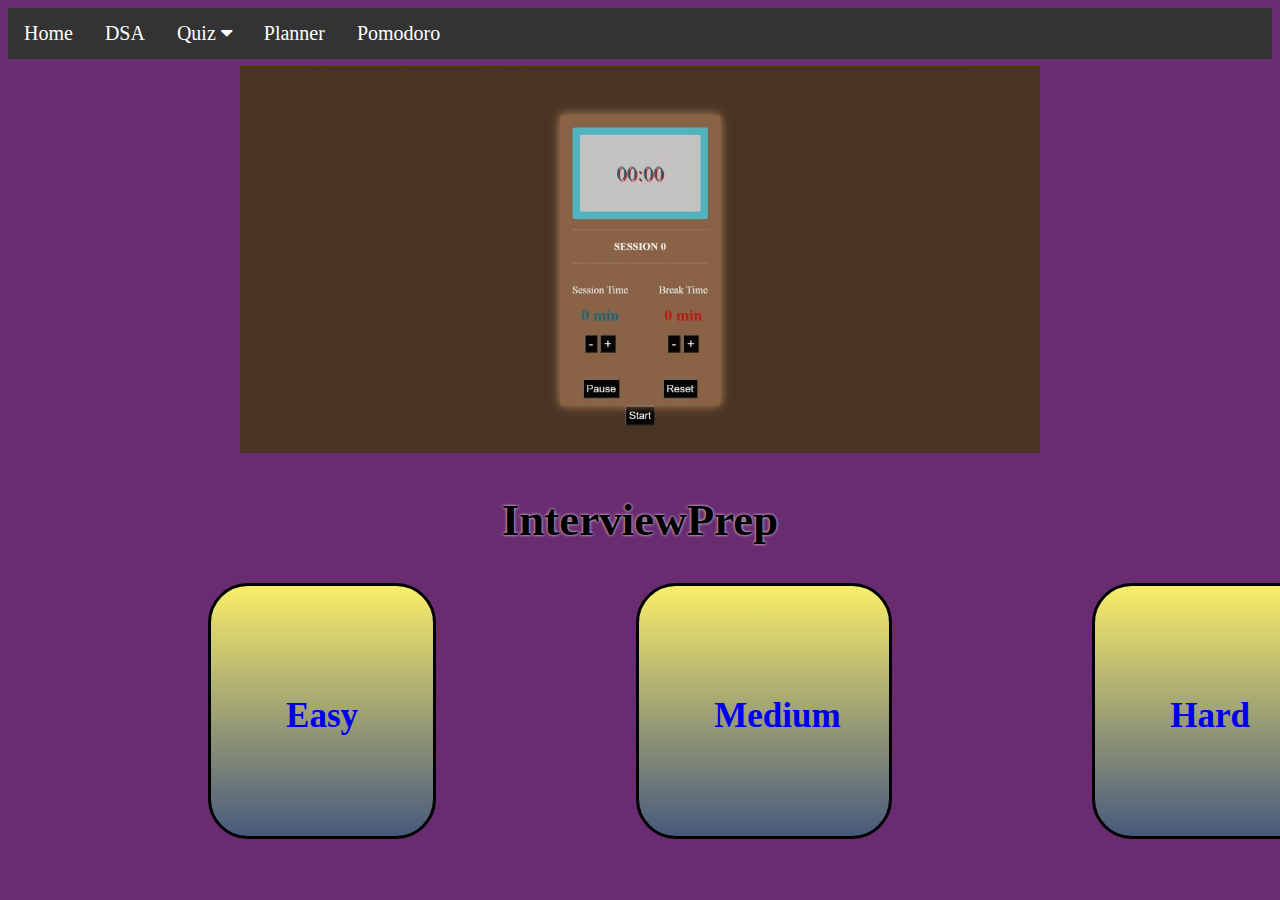
<file: index.html>
<!DOCTYPE html>
<html lang="en" dir="ltr">
  <head>
    <meta charset="utf-8">
    <title>InterviewPrep</title>
    <link rel="stylesheet" href="styles.css">
    <link rel="preconnect" href="https://fonts.gstatic.com">
<link href="https://fonts.googleapis.com/css2?family=Indie+Flower&display=swap" rel="stylesheet">
<link rel="stylesheet" href="https://cdnjs.cloudflare.com/ajax/libs/font-awesome/4.7.0/css/font-awesome.min.css">
  </head>

  <body>
      <header>
        <!-- navBar-->

  <div class="navbar">
    <a href="#home">Home</a>
    <a href="#topics">DSA</a>

    <!--quiz dropdown-->
     <div class="dropdown">
      <button class="dropbtn">Quiz
        <i class="fa fa-caret-down"></i>
      </button>
      <div class="dropdown-content">
        <a href="Quizzes/OOPSquiz/index.html" target="_blank">OOPS</a>
        <a href="Quizzes/DBMSquiz/index.html" target="_blank">DBMS</a>
      </div>
    </div>
    <!--dropdown ends-->

   <a href="Planner/index.html" target="_blank">Planner</a>
   <a href="pomodoro/index.html" target="_blank">Pomodoro</a>
 </div>






        <!--slideshow of various features-->
        <div class="slideshow">

          <img class="mySlides" src="images/1.jpeg">
          <img class="mySlides" src="images/3.jpeg">
          <img class="mySlides" src="images/2.jpeg">
          <img class="mySlides" src="images/4.jpeg">

        </div>
      </header>

      <main>
        <!-- title of project-->
        <div class="titleProject">
           <h2>InterviewPrep</h2>
        </div>

        <!--Topics list-->
        <div class="Topics" id="topics">

         <div class="cards" id="easy">
           <a href="DSATopics/EasyCateg/index.html"><h3>Easy</h3></a>
         </div>

        <div class="cards" id="medium">
           <a href="DSATopics/MediumCateg/index.html"><h3>Medium</h3></a>
         </div>

         <div class="cards" id="hard">
           <a href="DSATopics/HardCateg/index.html"><h3>Hard</h3></a>
         </div>
        </div>
      </main>

      <footer>

        <!-- general information name ids and all-->
        <div class="">

        </div>
      </footer>
    <script src="script.js" type="text/javascript"></script>
  </body>
</html>
</file>
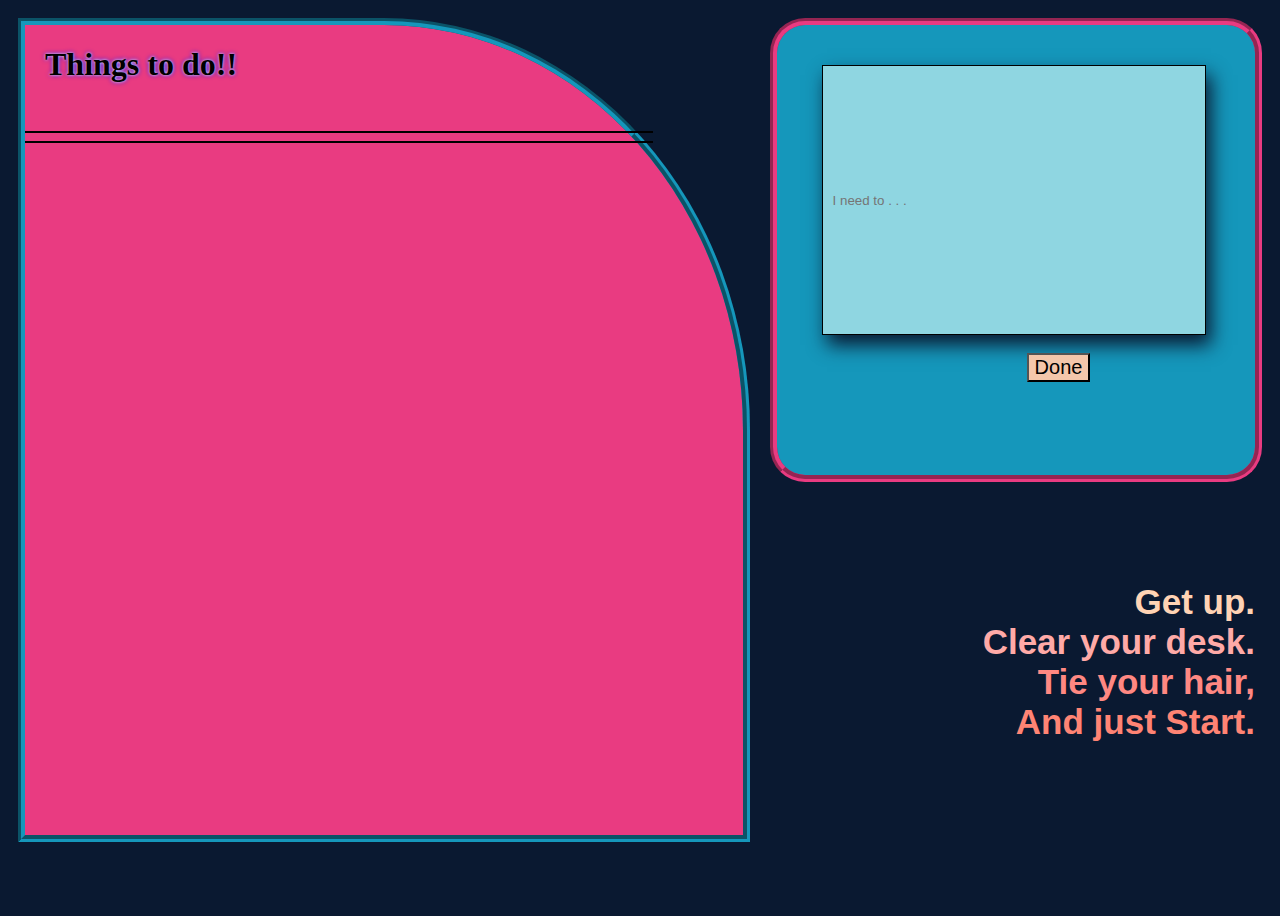
<file: Planner/index.html>
<html>
    <head>
        <title>
            ToDo App
        </title>
        <link rel="stylesheet" href="styles.css">
    </head>

    <body>
        <div id="container">
            <div id="left">
                  <div id="header">
                      <h1>Things to do!!</h1><br>

                  </div>
                    <hr color="black">
                    <hr color="black">

                  <div id="TasksList">

                  </div>

            </div>
            <div id="right">
                <input id="input" placeholder="I need to . . ."><br><br>
                <button id="btn">Done</button>
                 <div class="text"><b>
                   <font color="#ffd3b4"> Get up.</font><br>
                  <font color="#ffaaa7"> Clear your desk.</font><br>
                     <font color="#ff8882">Tie your hair,</font><br>
                     <font color="#ff8474">And just Start.</font>
</b>
                 </div>
            </div>

        </div>

    </body>
    <script src="script.js" type="text/javascript"></script>
</html>
</file>
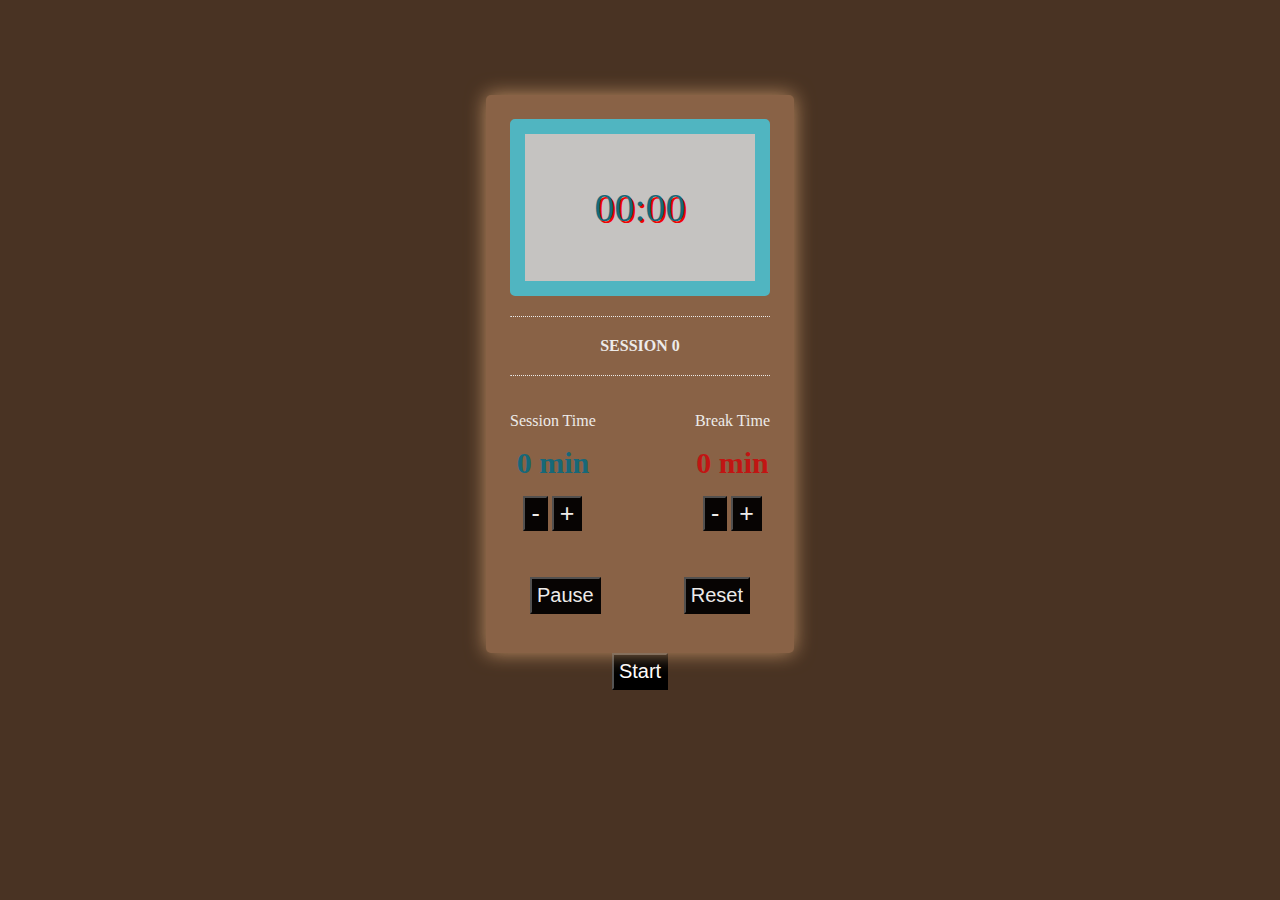
<file: pomodoro/index.html>
<!DOCTYPE html>
<html lang="en" dir="ltr">
  <head>
    <meta charset="utf-8">
    <title>Pomodoro</title>
    <link rel="stylesheet" href="styles.css">
    
  </head>
  <body>
  <center>
    <div class="container">
     <!--upper-->
       <div class="upper">

         <div class="borderUpper">

                <p id="timer">00:00</p>

         </div>

       </div>
     <!--upper ends-->
       <hr class="stylehr">

    <!--lower-->
       <div class="lower">

         <div class="current">

            <span>SESSION <span id="sessionNo">0</span></span>
         </div>
         <hr class="stylehr">

          <div class="time">
            <div class="sessionTime">
              <p>Session Time</p>
              <span><span id="stime">0</span> min</span>
              <p class="sessionBtn">
                <button id="sminus" class="plusminus">-</button>
                <button id="splus"  class="plusminus">+</button
              </p>
            </div>
            <div class="breakTime">
               <p>Break Time</p>
               <span><span id="btime">0</span> min</span>
               <p class="breakBtn">
                 <button id="bminus"  class="plusminus">-</button>
                 <button id="bplus"   class="plusminus">+</button
               </p>

            </div>
          </div>


           <div class="footerBtn">



            <button id="pause">Pause</button>


            <button id="reset">Reset</button>
          </div>


       </div>

    </div>
    </center>
    <center>
      <button id="start" name="button">Start</button>
      </center>
      <script src="script.js" type="text/javascript"></script>
  </body>
</html>
</file>
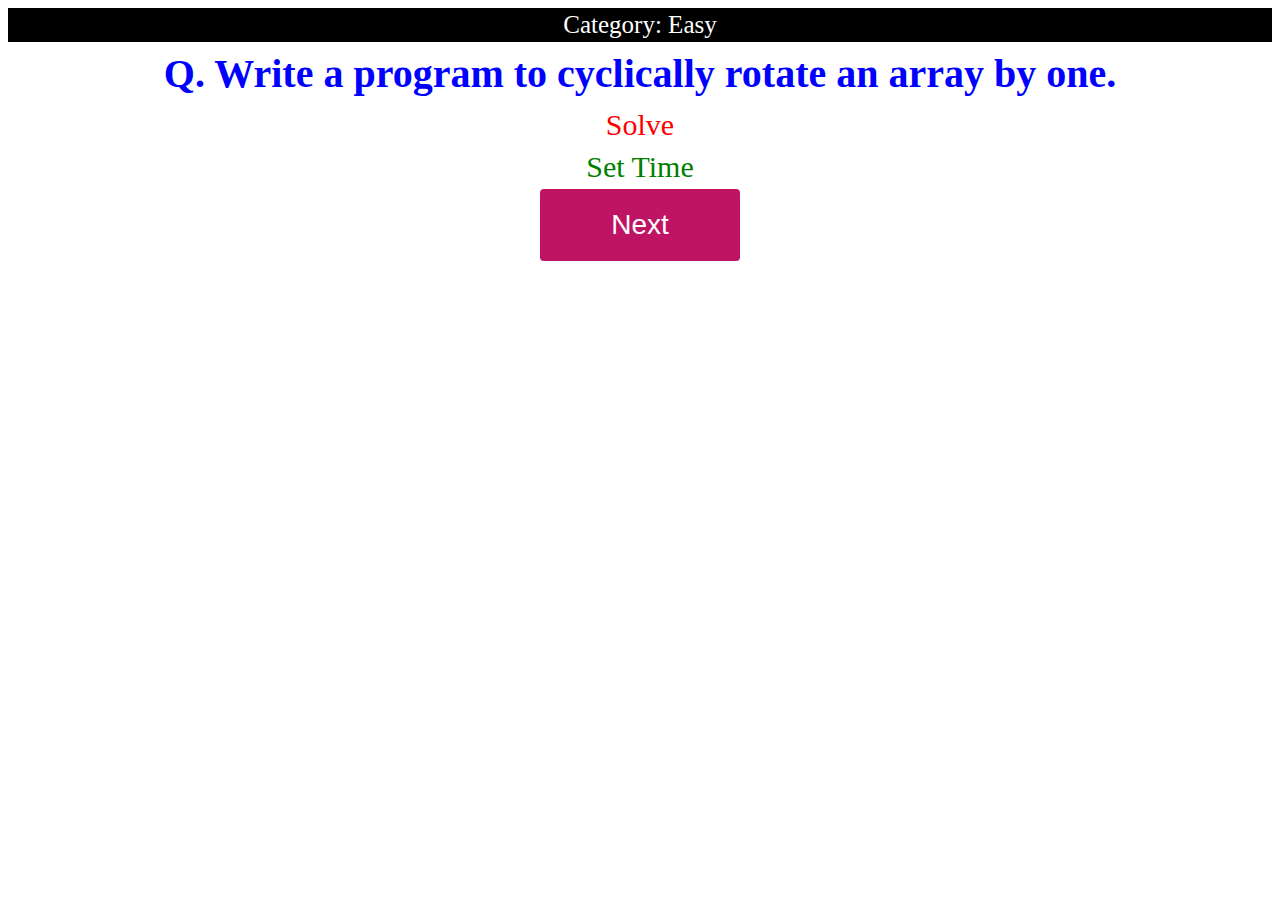
<file: DSATopics/EasyCateg/index.html>
<!DOCTYPE html>
<html lang="en" dir="ltr">
  <head>
    <meta charset="utf-8">
    <title>Easy</title>
    <link rel="stylesheet" href="styles.css">
  </head>
  <body>
    <header>
      <nav>
        Category: Easy
      </nav>
    </header>

    <main>
      <div id="quesEasy">


      </div>
      <div id="quesLink">

      </div>
      <div class="setTime">
        <a href="pomodoro/index.html" target="_blank">Set Time</a>
      </div>
    </main>
<div class="next">
    <button class="button" style="vertical-align:middle" id="button"><span>Next</span></button>
</div>



    <script src="script.js" type="text/javascript"></script>
  </body>
</html>
</file>
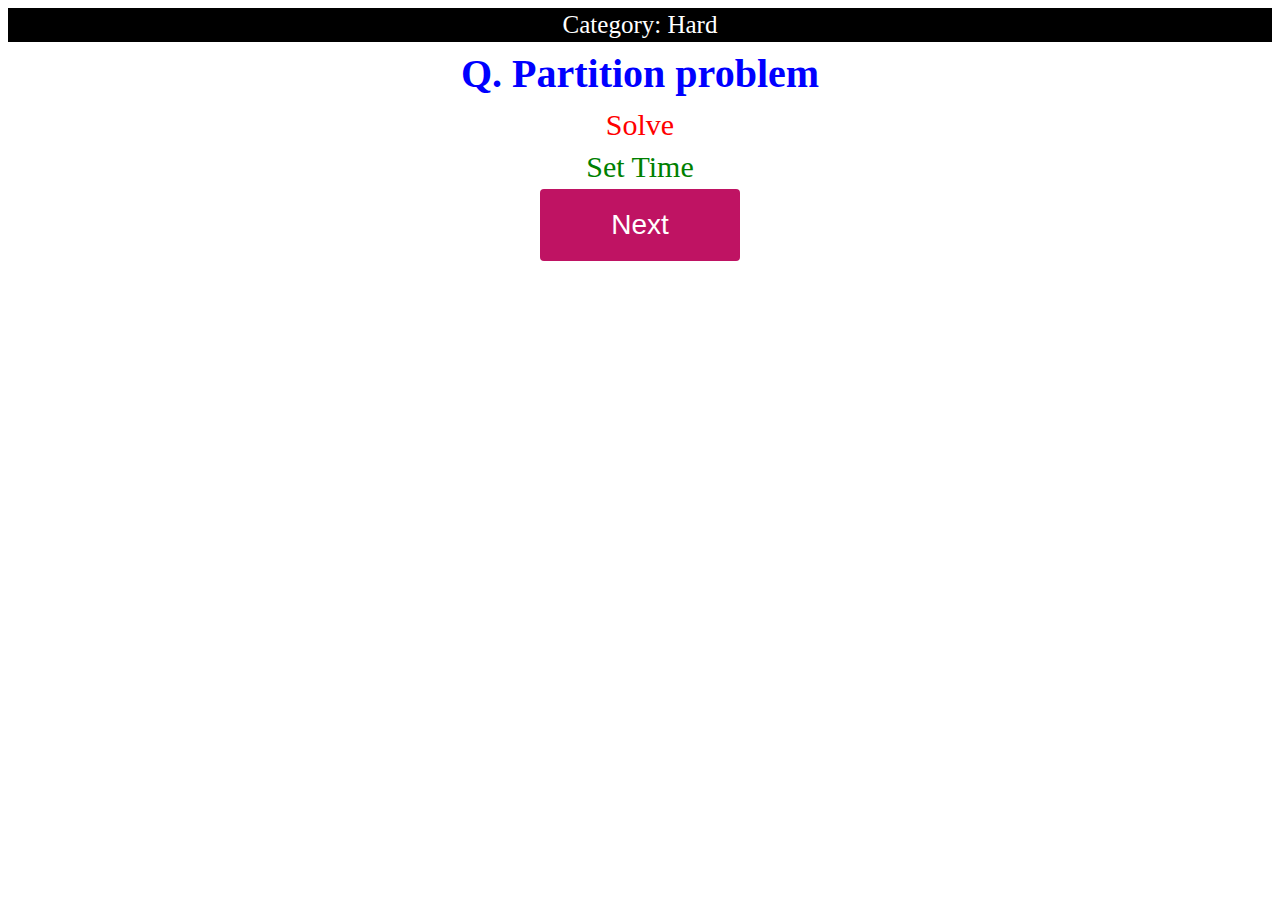
<file: DSATopics/HardCateg/index.html>
<!DOCTYPE html>
<html lang="en" dir="ltr">
  <head>
    <meta charset="utf-8">
    <title>Hard</title>
    <link rel="stylesheet" href="styles.css">
  </head>
  <body>
    <header>
      <nav>
        Category: Hard
      </nav>
    </header>

    <main>
      <div id="quesHard">


      </div>
      <div id="quesLink">

      </div>
      <div class="setTime">
        <a href="pomodoro/index.html" target="_blank">Set Time</a>
      </div>
    </main>
    <div class="next">
        <button class="button" style="vertical-align:middle" id="button"><span>Next</span></button>
    </div>
    <script src="script.js" type="text/javascript"></script>
  </body>
</html>
</file>
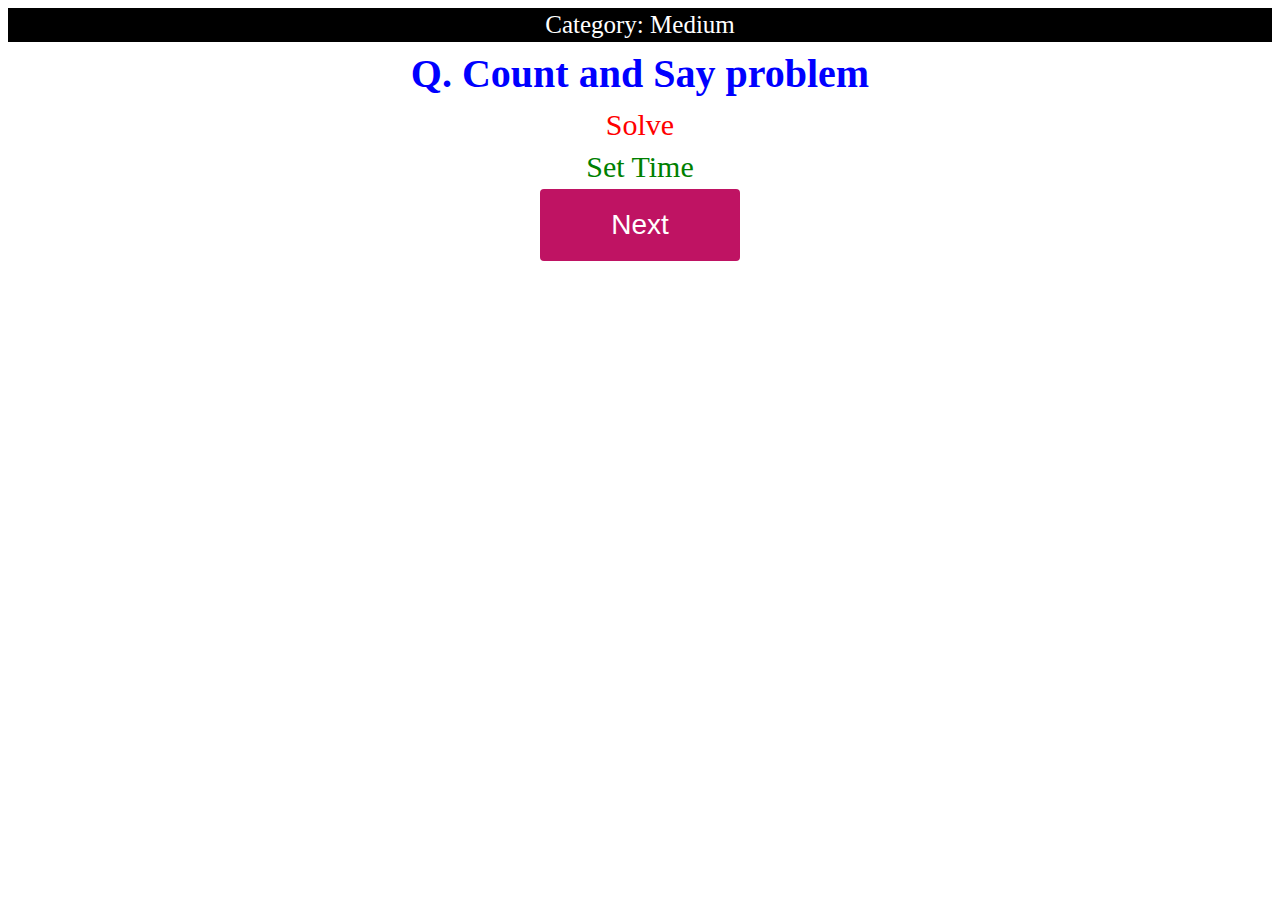
<file: DSATopics/MediumCateg/index.html>
<!DOCTYPE html>
<html lang="en" dir="ltr">
  <head>
    <meta charset="utf-8">
    <title>Medium</title>
    <link rel="stylesheet" href="styles.css">
  </head>
  <body>
    <header>
      <nav>
        Category: Medium
      </nav>
    </header>

    <main>
      <div id="quesMedium">


      </div>
      <div id="quesLink">

      </div>
      <div class="setTime">
        <a href="pomodoro/index.html" target="_blank">Set Time</a>
      </div>
    </main>
    <div class="next">
        <button class="button" style="vertical-align:middle" id="button"><span>Next</span></button>
    </div>
    <script src="script.js" type="text/javascript"></script>
  </body>
</html>
</file>
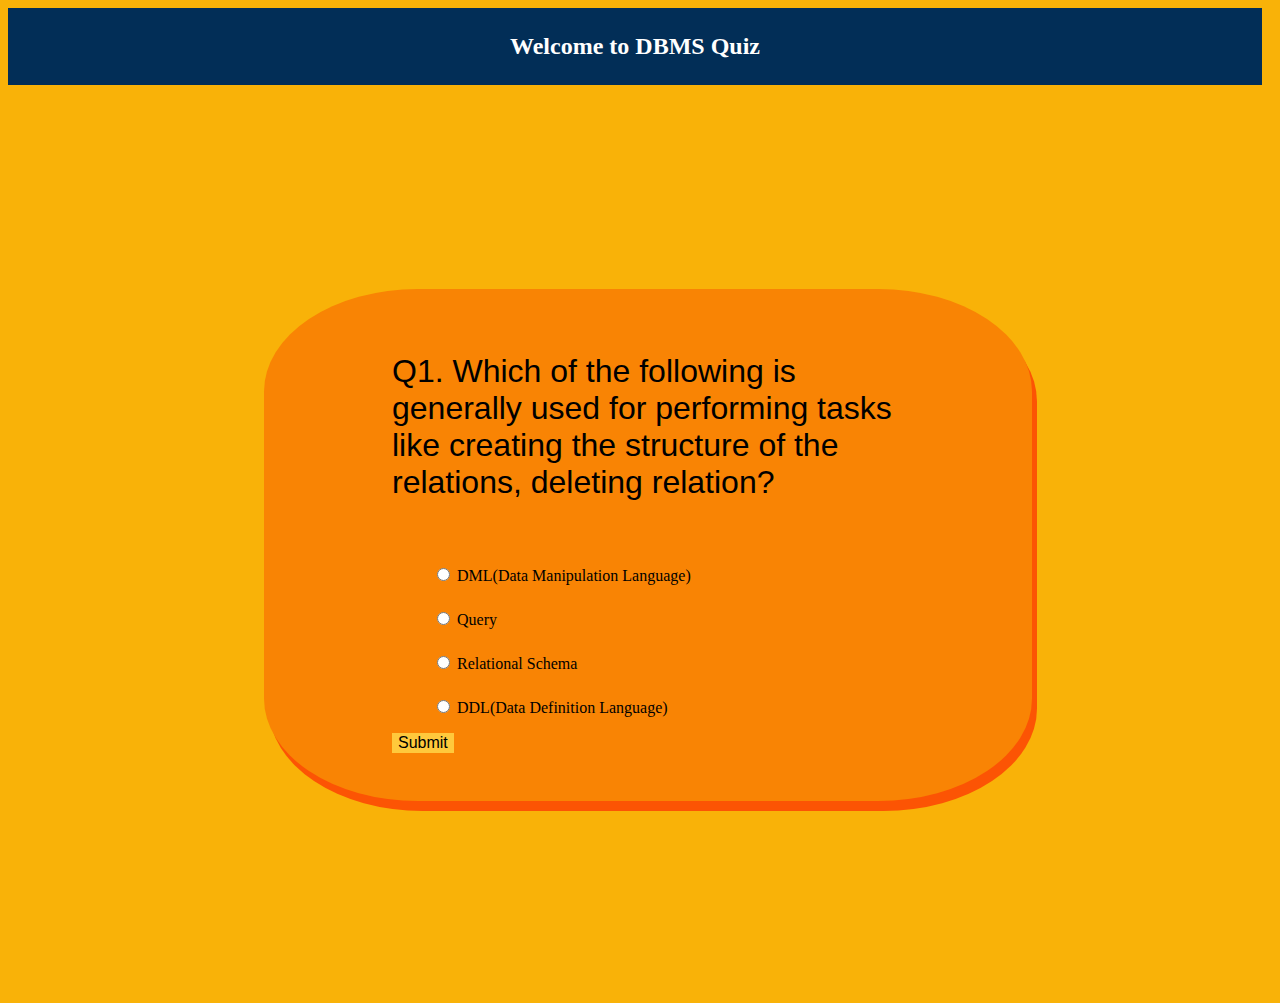
<file: Quizzes/DBMSquiz/index.html>
<!DOCTYPE html>
<html lang="en" dir="ltr">
  <head>
    <meta charset="utf-8">
    <title>Quiz App</title>
    <link rel="stylesheet" href="styles.css">
  </head>
  <body>
    <div class="navBar"> <h2 id = "scoreMenu">Welcome to DBMS Quiz</h2>

    </div>
    <div class="main">

      <div class="showScore" id = "final">

      </div>
      <div class="container" id = "container">
        <h2 class="question" id = "ques">Question..</h2>
        <ul>
          <li><input type="radio" name="ans" id="ans1" class="ans">
          <label for="ans1" id="opt1">opt1</label></li>

          <li><input type="radio" name="ans" id="ans2" class="ans">
          <label for="ans2" id="opt2">opt2</label></li>

          <li><input type="radio" name="ans" id="ans3" class="ans">
          <label for="ans3" id="opt3">opt3</label></li>

          <li><input type="radio" name="ans" id="ans4" class="ans">
          <label for="ans4" id="opt4">opt4</label></li>

        </ul>
        <button type="submit" name="button" id="submit">Submit</button>

      </div>
    </div>

  <script src="script.js" type="text/javascript"></script>
  </body>

</html>
</file>
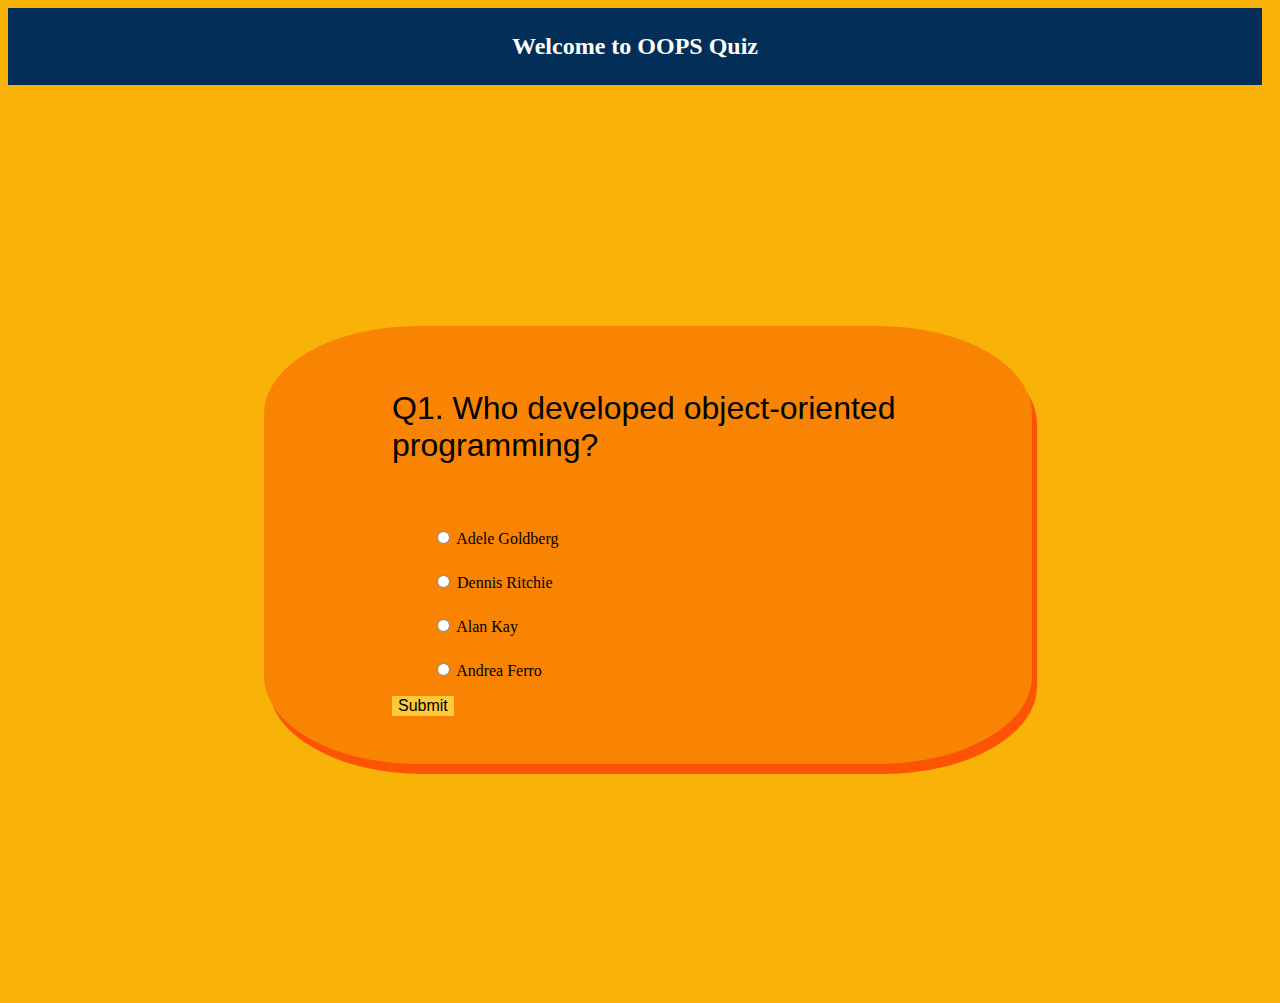
<file: Quizzes/OOPSquiz/index.html>
<!DOCTYPE html>
<html lang="en" dir="ltr">
  <head>
    <meta charset="utf-8">
    <title>Quiz App</title>
    <link rel="stylesheet" href="styles.css">
  </head>
  <body>
    <div class="navBar"> <h2 id = "scoreMenu">Welcome to OOPS Quiz</h2>

    </div>
    <div class="main">

      <div class="showScore" id = "final">

      </div>
      <div class="container" id = "container">
        <h2 class="question" id = "ques">Question..</h2>
        <ul>
          <li><input type="radio" name="ans" id="ans1" class="ans">
          <label for="ans1" id="opt1">opt1</label></li>

          <li><input type="radio" name="ans" id="ans2" class="ans">
          <label for="ans2" id="opt2">opt2</label></li>

          <li><input type="radio" name="ans" id="ans3" class="ans">
          <label for="ans3" id="opt3">opt3</label></li>

          <li><input type="radio" name="ans" id="ans4" class="ans">
          <label for="ans4" id="opt4">opt4</label></li>

        </ul>
        <button type="submit" name="button" id="submit">Submit</button>

      </div>
    </div>

  <script src="script.js" type="text/javascript"></script>
  </body>

</html>
</file>
<file: styles.css>
body{
  background-color:#6A2C70;
}



.mySlides{
  max-width:800px;
  display: block;
  margin-left: auto;
  margin-right: auto;

}
.slideshow{
  padding: 4px;
  margin: 2px;
}

.titleProject{
  text-align: center;
  text-shadow: 0 0 3px white;
  font-size: 30px;
}

.Topics{
  display: flex;
}

.cards{
  margin-right: 100px;
  margin-left: 100px;
  background-color: #F9ED69;
  border: solid 3px;
  padding: 75px;
  border-radius: 40px;
  height: 100px;
  width: 100px;
  background-image: linear-gradient(#F9ED69, #47597E);
}

.cards:hover{
  background-color: #47597E;

}

.cards a{
  text-decoration: none;
  font-size: 30px;
}

.cards a:hover{
  color: white;
}

.navbar {
  overflow: hidden;
  background-color: #333;
  text-align: center;
}

.navbar a {
  float: left;
  font-size: 20px;
  color: white;
  text-align: center;
  padding: 14px 16px;
  text-decoration: none;
  text-align: center;
}

.dropdown {
  float: left;
  overflow: hidden;
}

.dropdown .dropbtn {
  font-size: 20px;
  border: none;
  outline: none;
  color: white;
  padding: 14px 16px;
  background-color: inherit;
  font-family: inherit;
  margin: 0;
}

.navbar a:hover, .dropdown:hover .dropbtn {
  background-color: #C84B31;
}

.dropdown-content {
  display: none;
  position: absolute;
  background-color: #f9f9f9;
  min-width: 160px;
  box-shadow: 0px 8px 16px 0px rgba(0,0,0,0.2);
  z-index: 1;
}

.dropdown-content a {
  float: none;
  color: black;
  padding: 12px 16px;
  text-decoration: none;
  display: block;
  text-align: left;
}

.dropdown-content a:hover {
  background-color: #346751;
}

.dropdown:hover .dropdown-content {
  display: block;
}


#easy{
  margin-left: 200px;
}
</file>
<file: Planner/styles.css>
body{
    background-color: #0A1931;
}


#container{

    display: flex;
    height: 100vh;
}

#left{
    width: 60vw;
    height: 90vh;
    background-color: #E93B81;
    margin: 10px;
    border-top-right-radius: 50%;
    border-style: solid;
      border-style: groove;
      border-color: #1597bb;
      border-width: 7px;

}

#right{
    width: 40vw;
   height: 50vh;
  background-color: #1597bb;
  margin: 10px;
  border-style: solid;
    border-style: groove;
    border-color: #E93B81;
    border-width: 7px;
border-radius: 35px;
}

#input{
    height: 30vh;
    width: 30vw;
    padding: 20px;
    margin-top: 40px;
    margin-left: 45px;

    background-color: #8fd6e1;
    border: 1px solid;
  padding: 10px;
  box-shadow: 5px 10px 18px #0A1931;
}

#header{
    margin-left: 20px;
}

#btn{
    margin-left: 250px;
    background-color: #f4c7ab;
  font-size: 20px;
  transition-duration: 0.4s;

}
#btn:hover{
background-color: #E93B81;
  box-shadow: 0 12px 16px 0 rgba(0,0,0,0.24), 0 17px 50px 0 rgba(0,0,0,0.19);

}


.text{
  text-align: right;
  margin-top: 200px;
  font-size: 35px;
  font-family: sans-serif;
}

hr{
  margin-right: 90px;
}

#header h1{
text-shadow: 0 0 3px white, 0 0 5px #0000FF;
}
</file>
<file: pomodoro/styles.css>
body{
  background-color:#493323;
}

.container{
  height: 550px;
  width: 300px;
  background-color: #91684A;
  opacity: 0.9;
  -webkit-box-shadow: 0 0 20px #CC9B6D;
        box-shadow: 0 0 20px #CC9B6D;
  margin-top: 95px;
  padding: 4px;
  border-radius: 5px;
}

.upper p{
  background-color: lightgrey;

 border: 15px solid #51C4D3;
 padding: 50px;
 margin: 20px;
  text-align: center;
padding-top: 50px;
  font-size: 40px;
color: #126E82;
text-shadow: 2px 2px #ff0000;
border-radius: 5px;
}


hr.stylehr{
   border-top: 1px dotted white;
   border-bottom: 0px;
   margin: 20px;
}

.sessionTime{
  display: inline-block;
float: left;
  margin-left: 20px;
  color: white;
}

.breakTime{
    display: inline-block;
float: right;
    margin-right: 20px;
    color: white;
}

.current{
  color: white;
  font-weight: bold;
}

.sessionTime span{
  color: #126E82;
  font-size: 30px;
  font-weight: bold;
}

.breakTime span{
  color: #CE1212;
  font-size: 30px;
  font-weight: bold;
}

.plusminus{

  background-color: black;
  color: white;
  font-size: 25px;
}

#pause{
  padding: 5px;
  float: left;
  margin-left: 40px;
  background-color: black;
  color: white;
  font-size: 20px;
  margin-top: 30px;
}

#reset{
  padding: 5px;
  float: right;
  margin-right: 40px;
  background-color: black;
  color: white;
  font-size: 20px;
  margin-top: 30px;
}

#start{
  padding: 5px;
  background-color: black;
  color: white;
  font-size: 20px;
  margin-top: 0px;
}

.disable{
  opacity: 0.3;
  cursor: not-allowed;
}
</file>
<file: DSATopics/EasyCateg/styles.css>
nav{
  background-color: black;
  color: white;
  padding: 3px;
  text-align: center;
  font-size: 25px;
}

#quesEasy{
  text-align: center;
  padding: 3px;
  margin: 5px;
  font-weight: bold;
  color: blue;
  font-size: 40px;
}

#quesLink{
  text-align: center;
  padding: 3px;
  margin: 5px;
}

#quesLink a{
  color: red;

}
a{
  text-decoration: none;
  font-size: 30px;
}

.setTime{
  text-align: center;
}

.setTime a{
  color: green;

}

.button {

  display: inline-block;
  border-radius: 4px;
  background-color: #BF1363;
  border: none;
  color: #FFFFFF;
  text-align: center;
  font-size: 28px;
  padding: 20px;
  width: 200px;
  transition: all 0.5s;
  cursor: pointer;
  margin: 5px;
}

.button:hover{
  background-color: #39A6A3;
}

.button span {
  cursor: pointer;
  display: inline-block;
  position: relative;
  transition: 0.5s;
}

.button span:after {
  content: '\00bb';
  position: absolute;
  opacity: 0;
  top: 0;
  right: -20px;
  transition: 0.5s;
}

.button:hover span {
  padding-right: 25px;
}

.button:hover span:after {
  opacity: 1;
  right: 0;
}

.next{
  text-align: center;
}
</file>
<file: DSATopics/HardCateg/styles.css>
nav{
  background-color: black;
  color: white;
  padding: 3px;
  text-align: center;
  font-size: 25px;
}

#quesHard{
  text-align: center;
  padding: 3px;
  margin: 5px;
  font-weight: bold;
  color: blue;
  font-size: 40px;
}

#quesLink{
  text-align: center;
  padding: 3px;
  margin: 5px;
}

#quesLink a{
  color: red;

}
a{
  text-decoration: none;
  font-size: 30px;
}

.setTime{
  text-align: center;
}

.setTime a{
  color: green;

}


.button {

  display: inline-block;
  border-radius: 4px;
  background-color: #BF1363;
  border: none;
  color: #FFFFFF;
  text-align: center;
  font-size: 28px;
  padding: 20px;
  width: 200px;
  transition: all 0.5s;
  cursor: pointer;
  margin: 5px;
}

.button:hover{
  background-color: #39A6A3;
}

.button span:after {
  content: '\00bb';
  position: absolute;
  opacity: 0;
  top: 0;
  right: -20px;
  transition: 0.5s;
}

.button:hover span {
  padding-right: 25px;
}

.button:hover span:after {
  opacity: 1;
  right: 0;
}

.next{
  text-align: center;
}
</file>
<file: DSATopics/MediumCateg/styles.css>
nav{
  background-color: black;
  color: white;
  padding: 3px;
  text-align: center;
  font-size: 25px;
}

#quesMedium{
  text-align: center;
  padding: 3px;
  margin: 5px;
  font-weight: bold;
  color: blue;
  font-size: 40px;
}

#quesLink{
  text-align: center;
  padding: 3px;
  margin: 5px;
}

#quesLink a{
  color: red;

}
a{
  text-decoration: none;
  font-size: 30px;
}

.setTime{
  text-align: center;
}

.setTime a{
  color: green;

}


.button {

  display: inline-block;
  border-radius: 4px;
  background-color: #BF1363;
  border: none;
  color: #FFFFFF;
  text-align: center;
  font-size: 28px;
  padding: 20px;
  width: 200px;
  transition: all 0.5s;
  cursor: pointer;
  margin: 5px;
}

.button:hover{
  background-color: #39A6A3;
}

.button span {
  cursor: pointer;
  display: inline-block;
  position: relative;
  transition: 0.5s;
}

.button span:after {
  content: '\00bb';
  position: absolute;
  opacity: 0;
  top: 0;
  right: -20px;
  transition: 0.5s;
}

.button:hover span {
  padding-right: 25px;
}

.button:hover span:after {
  opacity: 1;
  right: 0;
}

.next{
  text-align: center;
}
</file>
<file: Quizzes/DBMSquiz/styles.css>
body{
  background-color: #f9b208;
}
.main{
  place-items: center;
  display: grid;
  min-height: 100vh;
  width: 100vw;
}

.container{
  width: 40vw;
  background-color: #f98404;
  padding: 3rem 8rem;
  border-radius: 20%;
  box-shadow: 5px 10px #fc5404;
}

.container h2{
  font-size: 2rem;
  font-weight: 400;
  margin: 1rem 0 4rem 0;
  font-family: sans-serif;
}

.container li{
  font-size: 1rem;
  margin-top: 1.5rem;
  list-style: none;
}

input{
  cursor: pointer;
}

#submit, .btn{
  font-size: 1rem;
  border: none;
  background-color: #ffc93c;
}

#submit:hover{
  background-color: #00ead3;
}

.hide{
  display: none;
}

.showScore{
  text-align: center;
  margin-top: 80px;
}

.navBar{
margin: 0px 10px 10px 0px;
  background-color: #022e57;
padding: 5px;
  text-align: center;
  color: white;
}
</file>
<file: Quizzes/OOPSquiz/styles.css>
body{
  background-color: #f9b208;
}
.main{
  place-items: center;
  display: grid;
  min-height: 100vh;
  width: 100vw;
}

.container{
  width: 40vw;
  background-color: #f98404;
  padding: 3rem 8rem;
  border-radius: 20%;
  box-shadow: 5px 10px #fc5404;
}

.container h2{
  font-size: 2rem;
  font-weight: 400;
  margin: 1rem 0 4rem 0;
  font-family: sans-serif;
}

.container li{
  font-size: 1rem;
  margin-top: 1.5rem;
  list-style: none;
}

input{
  cursor: pointer;
}

#submit, .btn{
  font-size: 1rem;
  border: none;
  background-color: #ffc93c;
}

#submit:hover{
  background-color: #00ead3;
}

.hide{
  display: none;
}

.showScore{
  text-align: center;
  margin-top: 80px;
}

.navBar{
margin: 0px 10px 10px 0px;
  background-color: #022e57;
padding: 5px;
  text-align: center;
  color: white;
}
</file>
